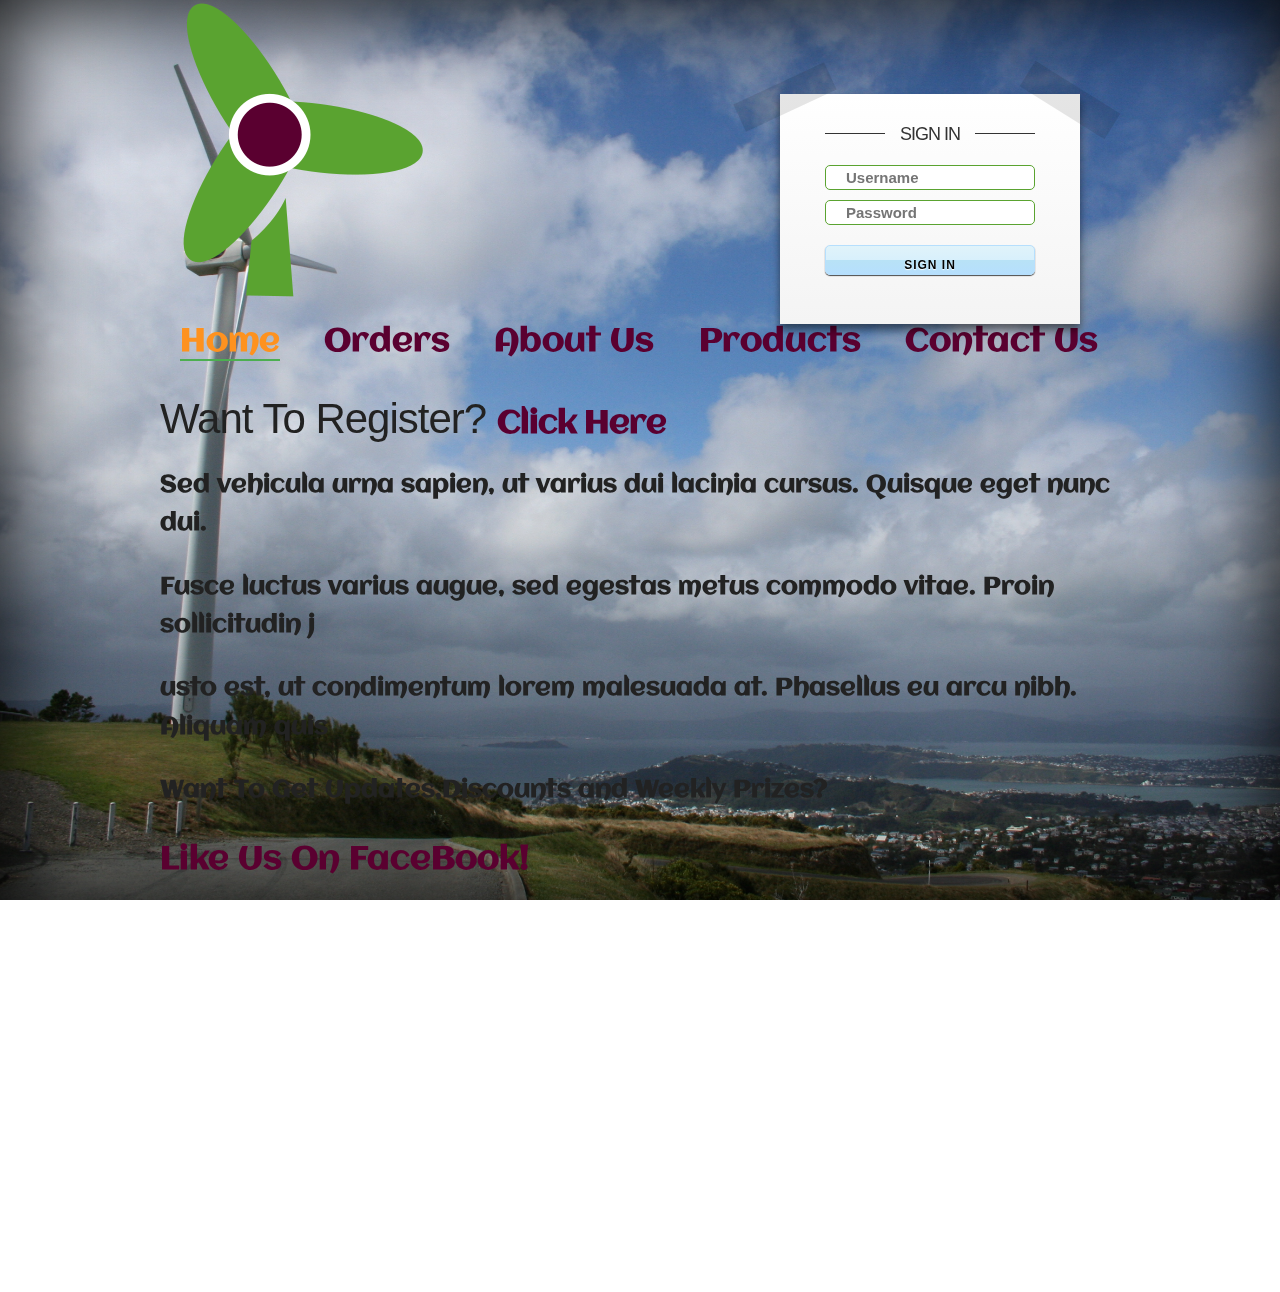
<file: lidiflu-master/index.html>
<!DOCTYPE html>
<html id="html">
<head>
    <title>Home</title>
    <meta name="viewport" content="width=device-width, initial-scale=1.0">
    <meta name="description" content="Want to buy green energy? Come visit our site to find out more!">
    <meta name="keywords" content="Green, Energy, Wind, Clean, Buy, Renewable, Turbine, Windmill, Solar, Earth, Caring, Planet">
    <link href="https://fonts.googleapis.com/css?family=Aclonica" rel="stylesheet" type="text/css">
    <link href="https://fonts.googleapis.com/css?family=Roboto" rel="stylesheet" type="text/css">
    <link href="normalize.css" type="text/css" rel="stylesheet">
    <link href="skeleton.css" type="text/css" rel="stylesheet">
    <link href="lidiflu.css" type="text/css" rel="stylesheet">
    <link href="https://fonts.googleapis.com/css?family=Aclonica" rel="stylesheet">
    <link href="https://fonts.googleapis.com/css?family=Roboto" rel="stylesheet">
    <link rel="shortcut icon" type="image/png" href="Images/logo.png">
</head>
<body>
<!-- .container is main centered wrapper -->
<div class="container">

    <a href="index.html"> <img src="Images/logo.png" alt ="logo"></a>


    <div id="login">
        <form>
            <h1>Sign In</h1>
            <input type="text" placeholder="Username">
            <input type="password" placeholder="Password">
            <button>Sign in</button>

        </form>
    </div>




    <nav>
        <div class="row"> <!-- Headers -->
            <ul style="list-style-type:none">
                <li><a href="index.html" class="active">Home</a></li>
                <li><a href="orders.html">Orders</a></li>
                <li><a href="about.html">About Us</a></li>
                <li><a href="products.html">Products</a></li>
                <li><a href="contact.html">Contact Us</a></li>
            </ul>
        </div> <!-- End of row div -->
    </nav>
    <div class ="body text"> <!-- Main body text-->
        <h2>Want To Register? <a href="register.html">Click Here</a></h2>
        <p>Sed vehicula urna sapien, ut varius dui lacinia cursus. Quisque eget nunc dui. </p>
        <p>Fusce luctus varius augue, sed egestas metus commodo vitae. Proin sollicitudin j </p>
        <p>usto est, ut condimentum lorem malesuada at. Phasellus eu arcu nibh. Aliquam quis</p>

        <p>Want To Get Updates,Discounts and Weekly Prizes?</p>
        <a href="https://www.facebook.com/LidiFlu-368779503486368/">Like Us On FaceBook!</a>
    </div> <!-- End of body text div -->



        <footer> <!-- Sign in Section -->
            <ul style="list-style-type:none">
            <li><div class="col-md-3 col-sm-3 col-xs-6"> <a href="login.html" class="btn btn-sm animated-button thar-one">Sign up</a> </div></li>
<li><div class="col-md-3 col-sm-3 col-xs-6"> <a href="login.html" class="btn btn-sm animated-button thar-two">Login</a> </div></li>
<li><div class="col-md-3 col-sm-3 col-xs-6"> <a href="register.html" class="btn btn-sm animated-button thar-three">Register</a> </div></li>
<li><div class="col-md-3 col-sm-3 col-xs-6"> <a href="about.html" class="btn btn-sm animated-button thar-four">Learn more</a> </div></li>
            </ul>
    </footer> <!-- End of Footer div -->
</div> <!-- End of container div -->
</body>
</html>
</file>
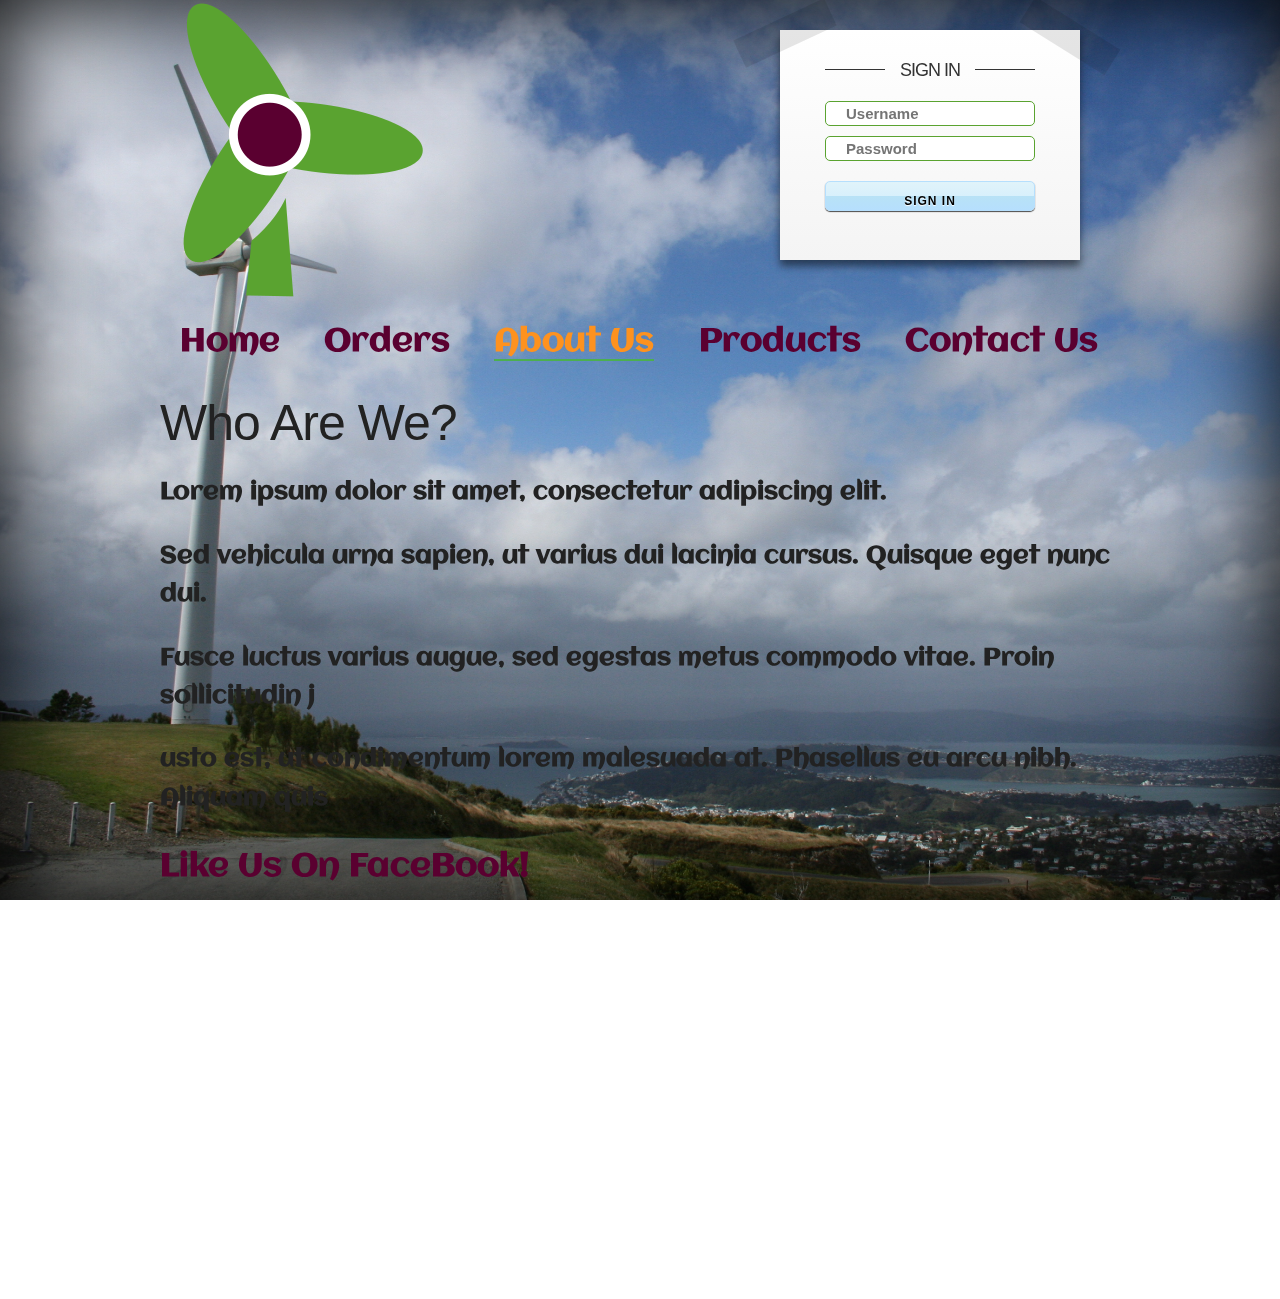
<file: lidiflu-master/about.html>
<!DOCTYPE html>
<html id="html">
<head>
    <title>About</title>
    <meta name="viewport" content="width=device-width, initial-scale=1.0">
    <meta name="description" content="Want to buy green energy? Come visit our site to find out more!">
    <meta name="keywords" content="Green, Energy, Wind, Clean, Buy, Renewable, Turbine, Windmill, Solar, Earth, Caring, Planet">
    <link href="https://fonts.googleapis.com/css?family=Aclonica" rel="stylesheet" type="text/css">
    <link href="https://fonts.googleapis.com/css?family=Roboto" rel="stylesheet" type="text/css">
    <link href="normalize.css" type="text/css" rel="stylesheet">
    <link href="skeleton.css" type="text/css" rel="stylesheet">
    <link href="lidiflu.css" type="text/css" rel="stylesheet">
    <link href="https://fonts.googleapis.com/css?family=Aclonica" rel="stylesheet">
    <link href="https://fonts.googleapis.com/css?family=Roboto" rel="stylesheet">
    <link rel="shortcut icon" type="image/png" href="Images/logo.png">
</head>
<body>
<!-- .container is main centered wrapper -->
<div class="container">

    <a href="index.html"> <img src="Images/logo.png" alt ="logo"></a>


    <div id="login_p">
        <form>
            <h1>Sign In</h1>
            <input type="text" placeholder="Username">
            <input type="password" placeholder="Password">
            <button>Sign in</button>

        </form>
    </div>




    <nav>
        <div class="row"> <!-- Headers -->
            <ul style="list-style-type:none">
                <li><a href="index.html"> Home</a></li>
                <li><a href="orders.html">Orders</a></li>
                <li><a href="about.html"class="active">About Us</a></li>
                <li><a href="products.html">Products</a></li>
                <li><a href="contact.html">Contact Us</a></li>
            </ul>
        </div> <!-- End of row div -->
    </nav>
    <h1>Who Are We?</h1>
    <div class ="body text"> <!-- Main body text-->







        <p>Lorem ipsum dolor sit amet, consectetur adipiscing elit. </p>
        <p>Sed vehicula urna sapien, ut varius dui lacinia cursus. Quisque eget nunc dui. </p>
        <p>Fusce luctus varius augue, sed egestas metus commodo vitae. Proin sollicitudin j </p>
        <p>usto est, ut condimentum lorem malesuada at. Phasellus eu arcu nibh. Aliquam quis</p>
        <a href="https://www.facebook.com/LidiFlu-368779503486368/">Like Us On FaceBook!</a>
    </div> <!-- End of body text div -->



    <footer> <!-- Sign in Section -->
        <ul style="list-style-type:none">
            <li><div class="col-md-3 col-sm-3 col-xs-6"> <a href="login.html" class="btn btn-sm animated-button thar-one">Sign up</a> </div></li>
            <li><div class="col-md-3 col-sm-3 col-xs-6"> <a href="login.html" class="btn btn-sm animated-button thar-two">Login</a> </div></li>
            <li><div class="col-md-3 col-sm-3 col-xs-6"> <a href="register.html" class="btn btn-sm animated-button thar-three">Register</a> </div></li>
            <li><div class="col-md-3 col-sm-3 col-xs-6"> <a href="about.html" class="btn btn-sm animated-button thar-four">Learn more</a> </div></li>
        </ul>
    </footer> <!-- End of Footer div -->
</div> <!-- End of container div -->
</body>
</html>
</file>
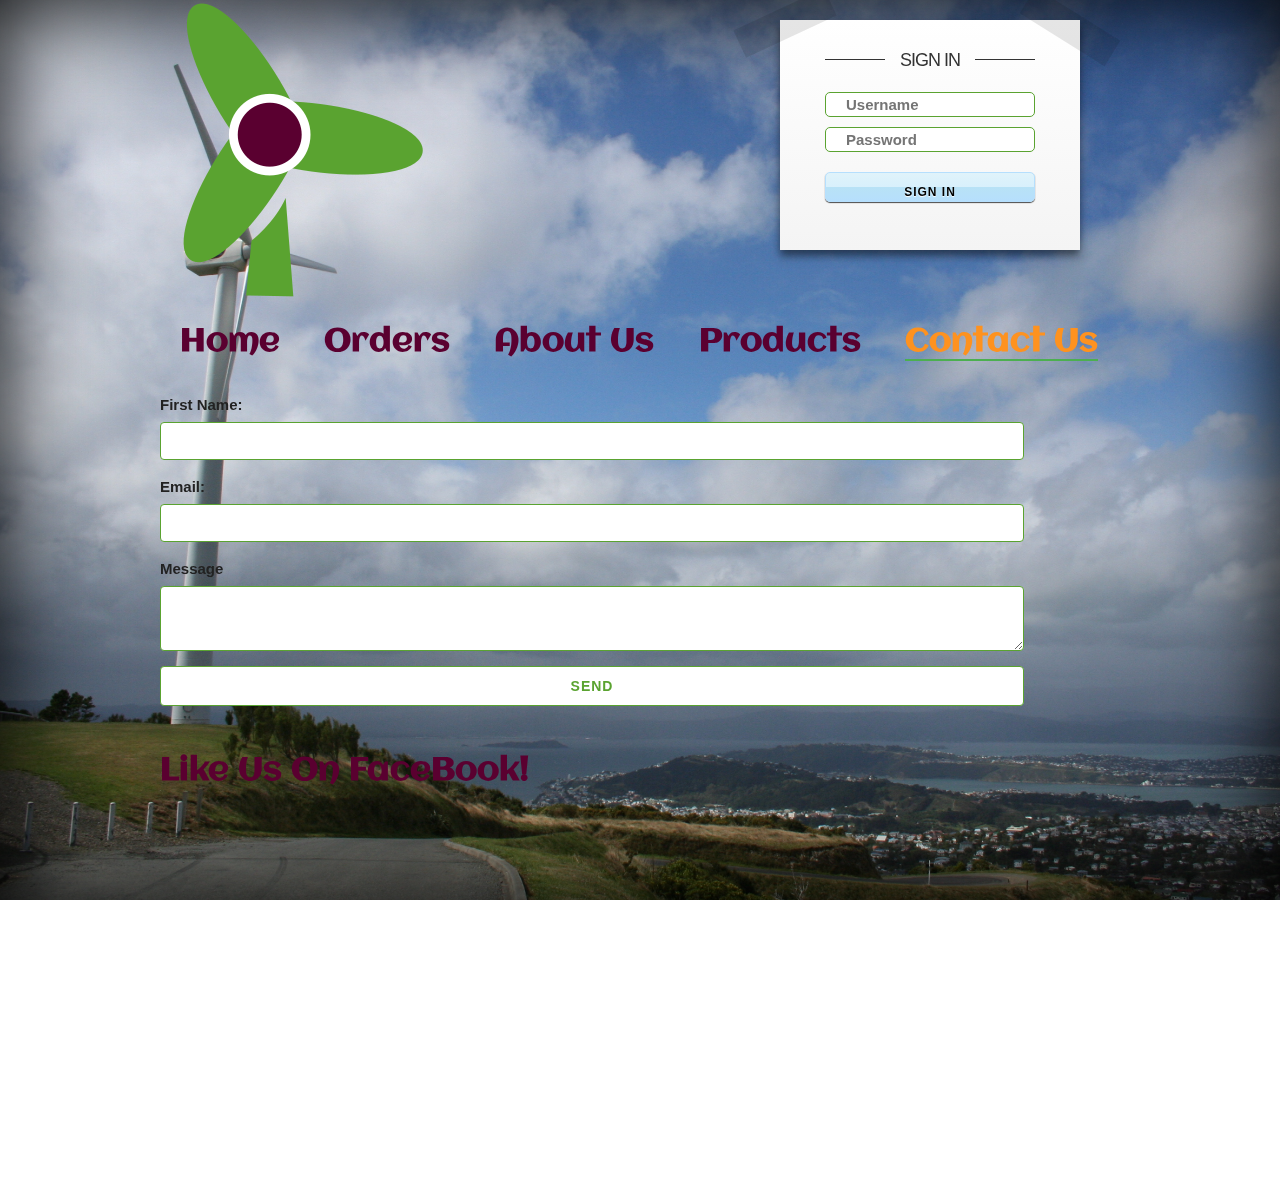
<file: lidiflu-master/contact.html>
<!DOCTYPE html>
<html id="html">
<head>
    <title>Contact</title>
    <meta name="viewport" content="width=device-width, initial-scale=1.0">
    <meta name="description" content="Want to buy green energy? Come visit our site to find out more!">
    <meta name="keywords" content="Green, Energy, Wind, Clean, Buy, Renewable, Turbine, Windmill, Solar, Earth, Caring, Planet">
    <link href="https://fonts.googleapis.com/css?family=Aclonica" rel="stylesheet" type="text/css">
    <link href="https://fonts.googleapis.com/css?family=Roboto" rel="stylesheet" type="text/css">
    <link href="normalize.css" type="text/css" rel="stylesheet">
    <link href="skeleton.css" type="text/css" rel="stylesheet">
    <link href="lidiflu.css" type="text/css" rel="stylesheet">
    <link href="https://fonts.googleapis.com/css?family=Aclonica" rel="stylesheet">
    <link href="https://fonts.googleapis.com/css?family=Roboto" rel="stylesheet">
    <link rel="shortcut icon" type="image/png" href="Images/logo.png">
</head>
<body>
<!-- .container is main centered wrapper -->
<div class="container">

    <a href="index.html"> <img src="Images/logo.png" alt ="logo"></a>


    <div id="login_p">
        <form>
            <h1>Sign In</h1>
            <input type="text" placeholder="Username">
            <input type="password" placeholder="Password">
            <button>Sign in</button>

        </form>
    </div>



<div>
    <nav>
        <div class="row"> <!-- Headers -->
            <ul style="list-style-type:none">
                <li><a href="index.html"> Home</a></li>
                <li><a href="orders.html">Orders</a></li>
                <li><a href="about.html">About Us</a></li>
                <li><a href="products.html">Products</a></li>
                <li><a href="contact.html"class="active">Contact Us</a></li>
            </ul>
        </div> <!-- End of row div -->
    </nav>
    <form id="register" action="contact.php" method ="post"> <!-- This is the form     -->
        <label>First Name:</label>
        <input type="text" size="40" id="firstname" name="c-firstname">
        <label> Email: </label>
        <input type="email" id="email" name="c-email">

        <label>Message</label>
        <textarea rows="5" cols="40">    </textarea id="message" name="c-message">

        <input type="submit" value="Send" id="send">


    </form>
    <a href="https://www.facebook.com/LidiFlu-368779503486368/">Like Us On FaceBook!</a>

</div>
    <footer> <!-- Sign in Section -->
        <ul style="list-style-type:none">
            <li><div class="col-md-3 col-sm-3 col-xs-6"> <a href="login.html" class="btn btn-sm animated-button thar-one">Sign up</a> </div></li>
            <li><div class="col-md-3 col-sm-3 col-xs-6"> <a href="login.html" class="btn btn-sm animated-button thar-two">Login</a> </div></li>
            <li><div class="col-md-3 col-sm-3 col-xs-6"> <a href="register.html" class="btn btn-sm animated-button thar-three">Register</a> </div></li>
            <li><div class="col-md-3 col-sm-3 col-xs-6"> <a href="about.html" class="btn btn-sm animated-button thar-four">Learn more</a> </div></li>
        </ul>
    </footer> <!-- End of Footer div -->
</div> <!-- End of container div -->
</body>
</html>
</file>
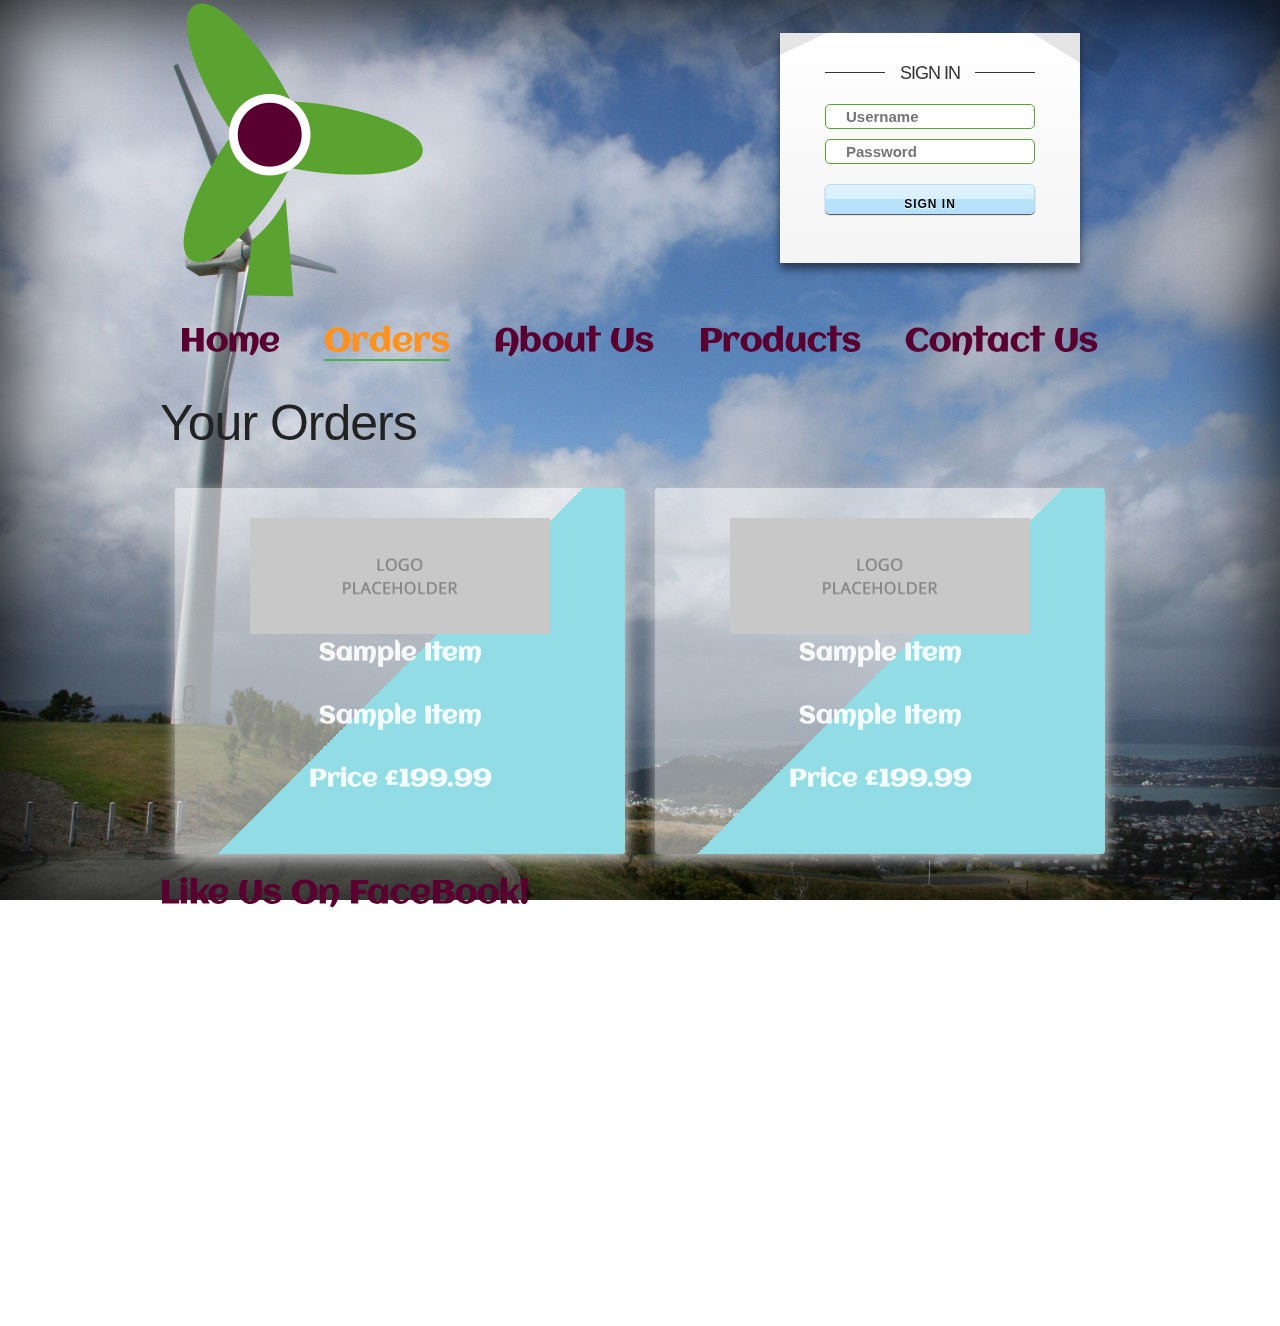
<file: lidiflu-master/orders.html>
<!DOCTYPE html>
<html id="html">
<head>
    <title>Orders</title>
    <meta name="viewport" content="width=device-width, initial-scale=1.0">
    <meta name="description" content="Want to buy green energy? Come visit our site to find out more!">
    <meta name="keywords" content="Green, Energy, Wind, Clean, Buy, Renewable, Turbine, Windmill, Solar, Earth, Caring, Planet">
    <link href="https://fonts.googleapis.com/css?family=Aclonica" rel="stylesheet" type="text/css">
    <link href="https://fonts.googleapis.com/css?family=Roboto" rel="stylesheet" type="text/css">
    <link href="normalize.css" type="text/css" rel="stylesheet">
    <link href="skeleton.css" type="text/css" rel="stylesheet">
    <link href="lidiflu.css" type="text/css" rel="stylesheet">
    <link href="https://fonts.googleapis.com/css?family=Aclonica" rel="stylesheet">
    <link href="https://fonts.googleapis.com/css?family=Roboto" rel="stylesheet">
    <link rel="shortcut icon" type="image/png" href="Images/logo.png">
</head>
<body>
<!-- .container is main centered wrapper -->
<div class="container">

    <a href="index.html"> <img src="Images/logo.png" alt ="logo"></a>


    <div id="login_p">
        <form>
            <h1>Sign In</h1>
            <input type="text" placeholder="Username">
            <input type="password" placeholder="Password">
            <button>Sign in</button>

        </form>
    </div>




    <nav>
        <div class="row"> <!-- Headers -->
            <ul style="list-style-type:none">
                <li><a href="index.html"> Home</a></li>
                <li><a href="orders.html"class="active">Orders</a></li>
                <li><a href="about.html">About Us</a></li>
                <li><a href="products.html">Products</a></li>
                <li><a href="contact.html">Contact Us</a></li>
            </ul>
        </div> <!-- End of row div -->
    </nav>
    <h1>Your Orders</h1>

    <div class ="body text"> <!-- Main body text-->
        <div class='rows'>
            <div class='product--blue'>
                <div class='product_inner'>
                    <img src='Images/placeholder.png' width='300'>
                    <p>Sample Item</p>
                    <p>Sample Item</p>
                    <p>Price £199.99</p>

                </div>
                <div class='product_overlay'>
                    <h2>Added to basket</h2>
                    <i class='fa fa-check'></i>
                </div>
            </div>


            <div class='product--blue'>
                <div class='product_inner'>
                    <img src='Images/placeholder.png' width='300'>
                    <p>Sample Item</p>
                    <p>Sample Item</p>
                    <p>Price £199.99</p>

                </div>
                <div class='product_overlay'>
                    <h2>Added to basket</h2>
                    <i class='fa fa-check'></i>
                </div>
            </div>
        </div> <!-- End of row tag -->
        <a href="https://www.facebook.com/LidiFlu-368779503486368/">Like Us On FaceBook!</a>



    <footer> <!-- Sign in Section -->
        <ul style="list-style-type:none">
            <li><div class="col-md-3 col-sm-3 col-xs-6"> <a href="login.html" class="btn btn-sm animated-button thar-one">Sign up</a> </div></li>
            <li><div class="col-md-3 col-sm-3 col-xs-6"> <a href="login.html" class="btn btn-sm animated-button thar-two">Login</a> </div></li>
            <li><div class="col-md-3 col-sm-3 col-xs-6"> <a href="register.html" class="btn btn-sm animated-button thar-three">Register</a> </div></li>
            <li><div class="col-md-3 col-sm-3 col-xs-6"> <a href="about.html" class="btn btn-sm animated-button thar-four">Learn more</a> </div></li>
        </ul>
    </footer> <!-- End of Footer div -->
</div> <!-- End of container div -->
</body>
</html>
</file>
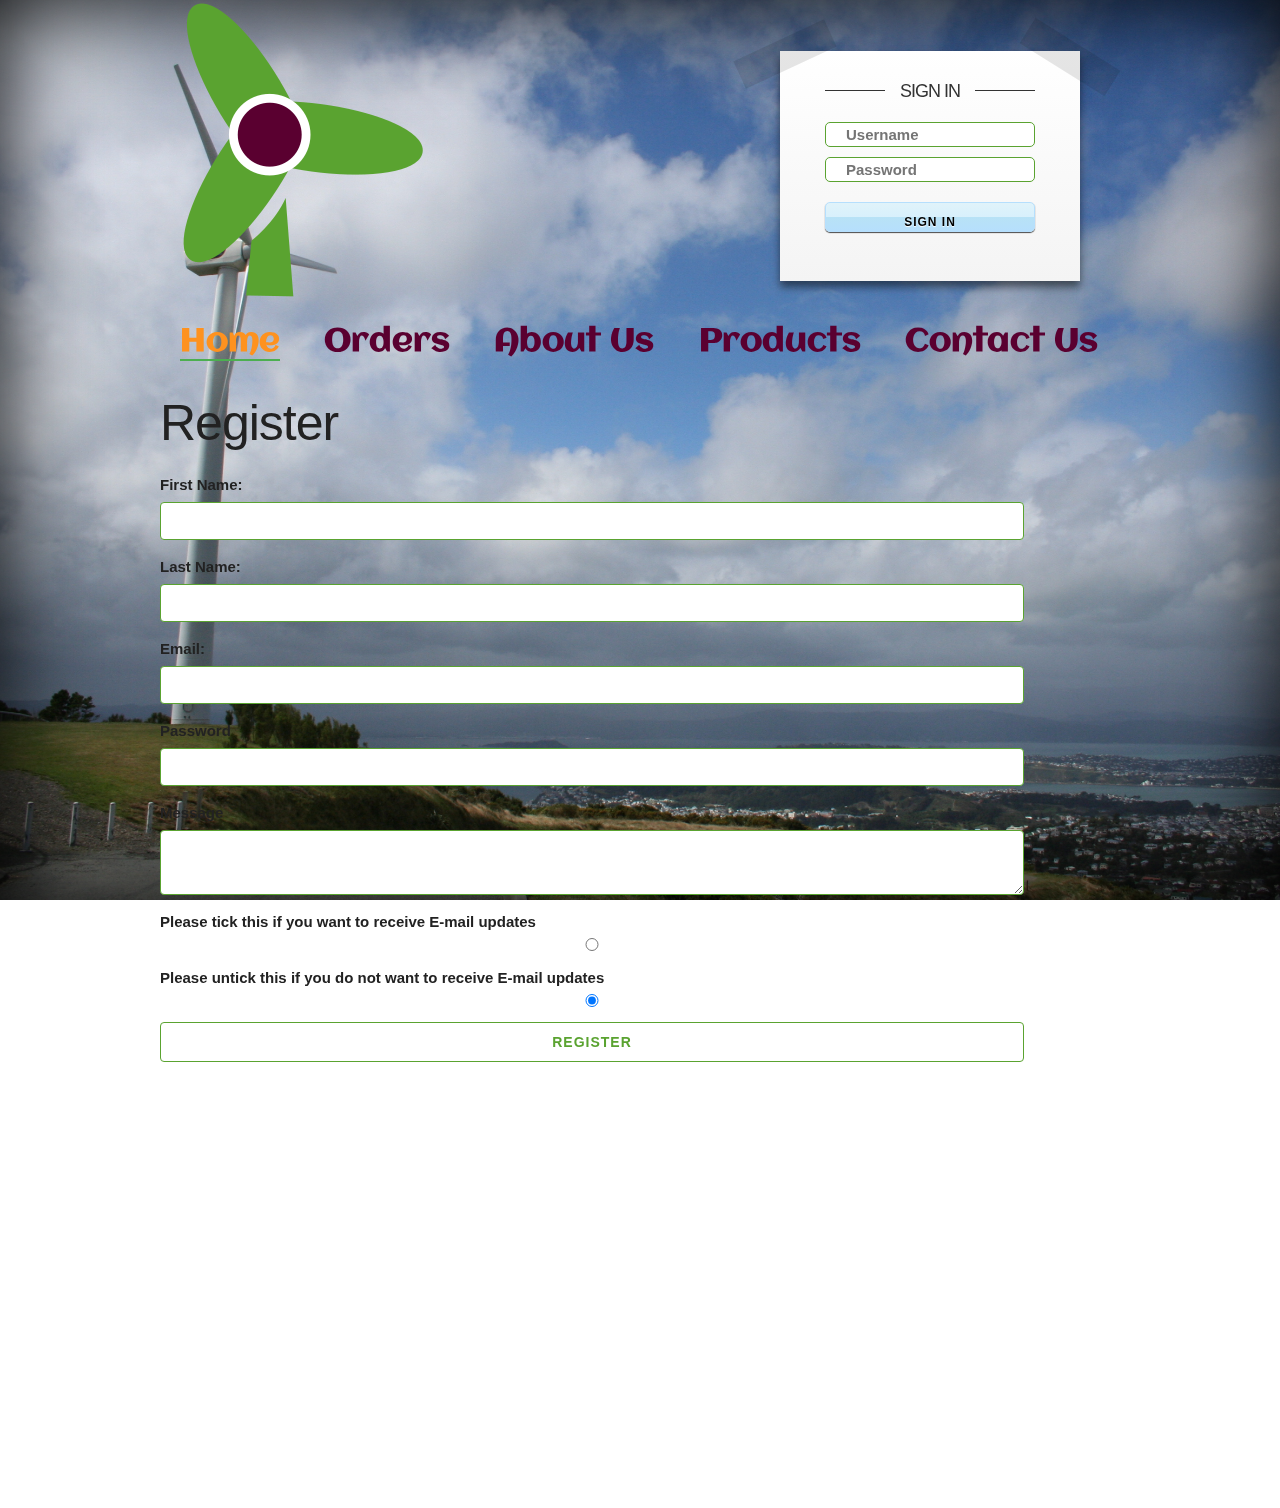
<file: lidiflu-master/register.html>
<!DOCTYPE html>
<html id="html">
<head>
    <title>Home</title>
    <meta name="viewport" content="width=device-width, initial-scale=1.0">
    <meta name="description" content="Want to buy green energy? Come visit our site to find out more!">
    <meta name="keywords" content="Green, Energy, Wind, Clean, Buy, Renewable, Turbine, Windmill, Solar, Earth, Caring, Planet">
    <link href="https://fonts.googleapis.com/css?family=Aclonica" rel="stylesheet" type="text/css">
    <link href="https://fonts.googleapis.com/css?family=Roboto" rel="stylesheet" type="text/css">
    <link href="normalize.css" type="text/css" rel="stylesheet">
    <link href="skeleton.css" type="text/css" rel="stylesheet">
    <link href="lidiflu.css" type="text/css" rel="stylesheet">
    <link href="https://fonts.googleapis.com/css?family=Aclonica" rel="stylesheet">
    <link href="https://fonts.googleapis.com/css?family=Roboto" rel="stylesheet">
    <link rel="shortcut icon" type="image/png" href="Images/logo.png">
</head>
<body>
<!-- .container is main centered wrapper -->
<div class="container">

    <a href="index.html"> <img src="Images/logo.png" alt ="logo"></a>


    <div id="login_p">
        <form>
            <h1>Sign In</h1>
            <input type="text" placeholder="Username">
            <input type="password" placeholder="Password">
            <button>Sign in</button>

        </form>
    </div>




    <nav>
        <div class="row"> <!-- Headers -->
            <ul style="list-style-type:none">
                <li><a href="index.html" class="active">Home</a></li>
                <li><a href="orders.html">Orders</a></li>
                <li><a href="about.html">About Us</a></li>
                <li><a href="products.html">Products</a></li>
                <li><a href="contact.html">Contact Us</a></li>
            </ul>
        </div> <!-- End of row div -->
    </nav>
    <div class ="body text"> <!-- Main body text-->
        <h1>Register</h1>
        <form id="register">
            <label>First Name:</label>
            <input type="text" size="40">
            <label>Last Name:</label>
            <input type="text" size="40">
            <label> Email: </label>
            <input type="email">
            <label> Password </label>
            <input type="password">
            <label>Message</label>
            <textarea rows="5" cols="40">    </textarea>

            Please tick this if you want to receive E-mail updates <input type="radio" name="updates" value="update"> <br>
            Please untick this if you do not want to receive E-mail updates <input type="radio" name="updates" value="update" checked> <br>

            <input type="submit" value="Register" id="send">


        </form>

    </div> <!-- End of body text div -->



    <footer> <!-- Sign in Section -->
        <ul style="list-style-type:none">
            <li><div class="col-md-3 col-sm-3 col-xs-6"> <a href="login.html" class="btn btn-sm animated-button thar-one">Sign up</a> </div></li>
            <li><div class="col-md-3 col-sm-3 col-xs-6"> <a href="login.html" class="btn btn-sm animated-button thar-two">Login</a> </div></li>
            <li><div class="col-md-3 col-sm-3 col-xs-6"> <a href="register.html" class="btn btn-sm animated-button thar-three">Register</a> </div></li>
            <li><div class="col-md-3 col-sm-3 col-xs-6"> <a href="about.html" class="btn btn-sm animated-button thar-four">Learn more</a> </div></li>
        </ul>
    </footer> <!-- End of Footer div -->
</div> <!-- End of container div -->
</body>
</html>
</file>
<file: lidiflu-master/skeleton.css>
/*
* Skeleton V2.0.4
* Copyright 2014, Dave Gamache
* www.getskeleton.com
* Free to use under the MIT license.
* http://www.opensource.org/licenses/mit-license.php
* 12/29/2014
*/




/* Grid
–––––––––––––––––––––––––––––––––––––––––––––––––– */
.container {
  position: relative;
  width: 100%;
  max-width: 960px;
  margin: 0 auto;
  padding: 0 20px;
  box-sizing: border-box; }
.column,
.columns {
  width: 100%;
  float: left;
  box-sizing: border-box; }

/* For devices larger than 400px */
@media (min-width: 400px) {
  .container {
    width: 85%;
    padding: 0; }
}

/* For devices larger than 550px */
@media (min-width: 550px) {
  .container {
    width: 80%; }
  .column,
  .columns {
    margin-left: 4%; }
  .column:first-child,
  .columns:first-child {
    margin-left: 0; }

  .one.column,
  .one.columns                    { width: 4.66666666667%; }
  .two.columns                    { width: 13.3333333333%; }
  .three.columns                  { width: 22%;            }
  .four.columns                   { width: 30.6666666667%; }
  .five.columns                   { width: 39.3333333333%; }
  .six.columns                    { width: 48%;            }
  .seven.columns                  { width: 56.6666666667%; }
  .eight.columns                  { width: 65.3333333333%; }
  .nine.columns                   { width: 74.0%;          }
  .ten.columns                    { width: 82.6666666667%; }
  .eleven.columns                 { width: 91.3333333333%; }
  .twelve.columns                 { width: 100%; margin-left: 0; }

  .one-third.column               { width: 30.6666666667%; }
  .two-thirds.column              { width: 65.3333333333%; }

  .one-half.column                { width: 48%; }

  /* Offsets */
  .offset-by-one.column,
  .offset-by-one.columns          { margin-left: 8.66666666667%; }
  .offset-by-two.column,
  .offset-by-two.columns          { margin-left: 17.3333333333%; }
  .offset-by-three.column,
  .offset-by-three.columns        { margin-left: 26%;            }
  .offset-by-four.column,
  .offset-by-four.columns         { margin-left: 34.6666666667%; }
  .offset-by-five.column,
  .offset-by-five.columns         { margin-left: 43.3333333333%; }
  .offset-by-six.column,
  .offset-by-six.columns          { margin-left: 52%;            }
  .offset-by-seven.column,
  .offset-by-seven.columns        { margin-left: 60.6666666667%; }
  .offset-by-eight.column,
  .offset-by-eight.columns        { margin-left: 69.3333333333%; }
  .offset-by-nine.column,
  .offset-by-nine.columns         { margin-left: 78.0%;          }
  .offset-by-ten.column,
  .offset-by-ten.columns          { margin-left: 86.6666666667%; }
  .offset-by-eleven.column,
  .offset-by-eleven.columns       { margin-left: 95.3333333333%; }

  .offset-by-one-third.column,
  .offset-by-one-third.columns    { margin-left: 34.6666666667%; }
  .offset-by-two-thirds.column,
  .offset-by-two-thirds.columns   { margin-left: 69.3333333333%; }

  .offset-by-one-half.column,
  .offset-by-one-half.columns     { margin-left: 52%; }

}


/* Base Styles
–––––––––––––––––––––––––––––––––––––––––––––––––– */
/* NOTE
html is set to 62.5% so that all the REM measurements throughout Skeleton
are based on 10px sizing. So basically 1.5rem = 15px :) */
html {
  font-size: 62.5%; }
body {
  font-size: 1.5em; /* currently ems cause chrome bug misinterpreting rems on body element */
  line-height: 1.6;
  font-weight: 400;
  font-family: "Raleway", "HelveticaNeue", "Helvetica Neue", Helvetica, Arial, sans-serif;
  color: #222; }


/* Typography
–––––––––––––––––––––––––––––––––––––––––––––––––– */
h1, h2, h3, h4, h5, h6 {
  margin-top: 0;
  margin-bottom: 2rem;
  font-weight: 300; }
h1 { font-size: 4.0rem; line-height: 1.2;  letter-spacing: -.1rem;}
h2 { font-size: 3.6rem; line-height: 1.25; letter-spacing: -.1rem; }
h3 { font-size: 3.0rem; line-height: 1.3;  letter-spacing: -.1rem; }
h4 { font-size: 2.4rem; line-height: 1.35; letter-spacing: -.08rem; }
h5 { font-size: 1.8rem; line-height: 1.5;  letter-spacing: -.05rem; }
h6 { font-size: 1.5rem; line-height: 1.6;  letter-spacing: 0; }

/* Larger than phablet */
@media (min-width: 550px) {
  h1 { font-size: 5.0rem; }
  h2 { font-size: 4.2rem; }
  h3 { font-size: 3.6rem; }
  h4 { font-size: 3.0rem; }
  h5 { font-size: 2.4rem; }
  h6 { font-size: 1.5rem; }
}

p {
  margin-top: 0; }


/* Links
–––––––––––––––––––––––––––––––––––––––––––––––––– */
a {
  color: #1EAEDB; }
a:hover {
  color: #0FA0CE; }


/* Buttons
–––––––––––––––––––––––––––––––––––––––––––––––––– */
.button,
button,
input[type="submit"],
input[type="reset"],
input[type="button"] {
  display: inline-block;
  height: 38px;
  padding: 0 30px;
  color: #555;
  text-align: center;
  font-size: 11px;
  font-weight: 600;
  line-height: 38px;
  letter-spacing: .1rem;
  text-transform: uppercase;
  text-decoration: none;
  white-space: nowrap;
  background-color: transparent;
  border-radius: 4px;
  border: 1px solid #bbb;
  cursor: pointer;
  box-sizing: border-box; }
.button:hover,
button:hover,
input[type="submit"]:hover,
input[type="reset"]:hover,
input[type="button"]:hover,
.button:focus,
button:focus,
input[type="submit"]:focus,
input[type="reset"]:focus,
input[type="button"]:focus {
  color: #333;
  border-color: #888;
  outline: 0; }
.button.button-primary,
button.button-primary,
input[type="submit"].button-primary,
input[type="reset"].button-primary,
input[type="button"].button-primary {
  color: #FFF;
  background-color: #33C3F0;
  border-color: #33C3F0; }
.button.button-primary:hover,
button.button-primary:hover,
input[type="submit"].button-primary:hover,
input[type="reset"].button-primary:hover,
input[type="button"].button-primary:hover,
.button.button-primary:focus,
button.button-primary:focus,
input[type="submit"].button-primary:focus,
input[type="reset"].button-primary:focus,
input[type="button"].button-primary:focus {
  color: #FFF;
  background-color: #1EAEDB;
  border-color: #1EAEDB; }


/* Forms
–––––––––––––––––––––––––––––––––––––––––––––––––– */
input[type="email"],
input[type="number"],
input[type="search"],
input[type="text"],
input[type="tel"],
input[type="url"],
input[type="password"],
textarea,
select {
  height: 38px;
  padding: 6px 10px; /* The 6px vertically centers text on FF, ignored by Webkit */
  background-color: #fff;
  border: 1px solid #D1D1D1;
  border-radius: 4px;
  box-shadow: none;
  box-sizing: border-box; }
/* Removes awkward default styles on some inputs for iOS */
input[type="email"],
input[type="number"],
input[type="search"],
input[type="text"],
input[type="tel"],
input[type="url"],
input[type="password"],
textarea {
  -webkit-appearance: none;
     -moz-appearance: none;
          appearance: none; }
textarea {
  min-height: 65px;
  padding-top: 6px;
  padding-bottom: 6px; }
input[type="email"]:focus,
input[type="number"]:focus,
input[type="search"]:focus,
input[type="text"]:focus,
input[type="tel"]:focus,
input[type="url"]:focus,
input[type="password"]:focus,
textarea:focus,
select:focus {
  border: 1px solid #33C3F0;
  outline: 0; }
label,
legend {
  display: block;
  margin-bottom: .5rem;
  font-weight: 600; }
fieldset {
  padding: 0;
  border-width: 0; }
input[type="checkbox"],
input[type="radio"] {
  display: inline; }
label > .label-body {
  display: inline-block;
  margin-left: .5rem;
  font-weight: normal; }


/* Lists
–––––––––––––––––––––––––––––––––––––––––––––––––– */
ul {
  list-style: circle inside; }
ol {
  list-style: decimal inside; }
ol, ul {
  padding-left: 0;
  margin-top: 0; }
ul ul,
ul ol,
ol ol,
ol ul {
  margin: 1.5rem 0 1.5rem 3rem;
  font-size: 90%; }
li {
  margin-bottom: 1rem; }


/* Code
–––––––––––––––––––––––––––––––––––––––––––––––––– */
code {
  padding: .2rem .5rem;
  margin: 0 .2rem;
  font-size: 90%;
  white-space: nowrap;
  background: #F1F1F1;
  border: 1px solid #E1E1E1;
  border-radius: 4px; }
pre > code {
  display: block;
  padding: 1rem 1.5rem;
  white-space: pre; }


/* Tables
–––––––––––––––––––––––––––––––––––––––––––––––––– */
th,
td {
  padding: 12px 15px;
  text-align: left;
  border-bottom: 1px solid #E1E1E1; }
th:first-child,
td:first-child {
  padding-left: 0; }
th:last-child,
td:last-child {
  padding-right: 0; }


/* Spacing
–––––––––––––––––––––––––––––––––––––––––––––––––– */
button,
.button {
  margin-bottom: 1rem; }
input,
textarea,
select,
fieldset {
  margin-bottom: 1.5rem; }
pre,
blockquote,
dl,
figure,
table,
p,
ul,
ol,
form {
  margin-bottom: 2.5rem; }


/* Utilities
–––––––––––––––––––––––––––––––––––––––––––––––––– */
.u-full-width {
  width: 100%;
  box-sizing: border-box; }
.u-max-full-width {
  max-width: 100%;
  box-sizing: border-box; }
.u-pull-right {
  float: right; }
.u-pull-left {
  float: left; }


/* Misc
–––––––––––––––––––––––––––––––––––––––––––––––––– */
hr {
  margin-top: 3rem;
  margin-bottom: 3.5rem;
  border-width: 0;
  border-top: 1px solid #E1E1E1; }


/* Clearing
–––––––––––––––––––––––––––––––––––––––––––––––––– */

/* Self Clearing Goodness */
.container:after,
.row:after,
.u-cf {
  content: "";
  display: table;
  clear: both; }


/* Media Queries
–––––––––––––––––––––––––––––––––––––––––––––––––– */
/*
Note: The best way to structure the use of media queries is to create the queries
near the relevant code. For example, if you wanted to change the styles for buttons
on small devices, paste the mobile query code up in the buttons section and style it
there.
*/


/* Larger than mobile */
@media (min-width: 400px) {}

/* Larger than phablet (also point when grid becomes active) */
@media (min-width: 550px) {}

/* Larger than tablet */
@media (min-width: 750px) {}

/* Larger than desktop */
@media (min-width: 1000px) {}

/* Larger than Desktop HD */
@media (min-width: 1200px) {}
</file>
<file: lidiflu-master/lidiflu.css>
#html {
    background: url("Images/wind.jpg");
}
label, input, textarea{
    display:block;
    width:90%;

}
input{
    background-color:white !important;
    color:#5AA330 !important;
    border: 1px solid #5AA330 !important;
    display:flex;

}

textarea{
    background-color:white !important;
    color:#5AA330 !important;
    border: 1px solid #5AA330 !important;
}

#row {
    display:flex;
    justify-content:space-around;

}
#send{
    height:40px;
    font-size: 14px;
    color:#5AA330 !important;
    border: 1px solid #5AA330 !important;

}
#send:hover{
    background-color: #5AA330 !important;
    color: white !important;

}

/* This is for mobile view */
@media screen and (max-width: 750px) {
    #login {
        visibility: hidden;
    }
    #login_p{
        visibility: hidden;
    }


    #html {

        background-repeat: no-repeat;
        -webkit-background-size: cover;
        -moz-background-size: cover;
        -o-background-size: cover;
        background-size: cover;

    }

}

/* End of mobile view CSS */

/* This is for tablet view */
@media screen and (max-width: 1366px) {
    #footer{
        visibility: hidden;
    }

    #html {

        background-repeat: no-repeat;
        -webkit-background-size: cover;
        -moz-background-size: cover;
        -o-background-size: cover;
        background-size: cover;

    }
    p{
        font-size: x-large;
    }

}

/* End of tablet view CSS */

/* Desktop view CSS */

@media screen and (min-width: 500px){
    footer{
        visibility: hidden;
    }
    html{
        height: 100%;
        width: 100%;
    }
}

/* End of desktop view CSS */

/* Product CSS */

* {
    margin: 0;
    padding: 0;
    box-sizing: border-box;
    font-family: 'Open Sans Condensed', sans-serif;
    font-weight: 700;
}


.rows {
    width: 100%;
    -webkit-box-pack: start;
    -ms-flex-pack: start;
    justify-content: flex-start;
    display: -webkit-box;
    display: -ms-flexbox;
    display: flex;
    -ms-flex-flow: row wrap;
    flex-flow: row wrap;
}

.product, .product--blue, .product--orange, .product--red, .product--green, .product--yellow, .product--pink {
    box-shadow: 1px 5px 15px #CCC;
    width: auto;
    height: auto;
    border-radius: 3px;
    padding: 2em;
    margin: 1em;
    overflow: hidden;
    position: relative;
    -webkit-box-flex: 1;
    -ms-flex: auto;
    flex: auto;
}
.product--blue {
    background: -webkit-linear-gradient(135deg, #92DCE5 50%, rgba(255, 255, 255, 0.5) 50%);
    background: linear-gradient(-45deg, #92DCE5 50%, rgba(255, 255, 255, 0.5) 50%);
}
.product--orange {
    background: -webkit-linear-gradient(135deg, #EF6F6C 50%, rgba(255, 255, 255, 0.5) 50%);
    background: linear-gradient(-45deg, #EF6F6C 50%, rgba(255, 255, 255, 0.5) 50%);
}
.product--red {
    background: -webkit-linear-gradient(135deg, #E84855 50%, rgba(255, 255, 255, 0.5) 50%);
    background: linear-gradient(-45deg, #E84855 50%, rgba(255, 255, 255, 0.5) 50%);
}
.product--green {
    background: -webkit-linear-gradient(135deg, #70C1B3 50%, rgba(255, 255, 255, 0.5) 50%);
    background: linear-gradient(-45deg, #70C1B3 50%, rgba(255, 255, 255, 0.5) 50%);
}
.product--yellow {
    background: -webkit-linear-gradient(135deg, #E8DB7D 50%, rgba(255, 255, 255, 0.5) 50%);
    background: linear-gradient(-45deg, #E8DB7D 50%, rgba(255, 255, 255, 0.5) 50%);
}
.product--pink {
    background: -webkit-linear-gradient(135deg, #FF386D 50%, rgba(255, 255, 255, 0.5) 50%);
    background: linear-gradient(-45deg, #FF386D 50%, rgba(255, 255, 255, 0.5) 50%);
}
.product img, .product--blue img, .product--orange img, .product--red img, .product--green img, .product--yellow img, .product--pink img {
    max-width: 100%;
    height: auto !important;
    text-align: center;
}
.product_inner {
    display: -webkit-box;
    display: -ms-flexbox;
    display: flex;
    -webkit-box-align: center;
    -ms-flex-align: center;
    align-items: center;
    -ms-flex-flow: column wrap;
    flex-flow: column wrap;
}
.product_inner p {
    color: rgba(255, 255, 255, 0.9);
}
.product_inner button {
    border: 1px solid rgba(255, 255, 255, 0.5);
    color: #FFF;
    border-radius: 3px;
    padding: 1em 3em;
    margin: 1em 0 0 0;
    background: none;
    cursor: pointer;
    -webkit-transition: background ease-in .25s;
    transition: background ease-in .25s;
}
.product_inner button:hover {
    background: white;
    color: #2B2D42;
}
.product_inner button:before {
    font-family: FontAwesome;
    content: '\f07A';
    color: #FFF;
    position: absolute;
    font-size: 1.5em;
    margin: 0 -1.5em;
}
.product_inner button:hover:before {
    color: #2B2D42;
}
.product_overlay {
    background: rgba(255, 255, 255, 0.9);
    width: 100%;
    height: 100%;
    position: absolute;
    top: 0;
    left: 0;
    right: 0;
    -webkit-transform: translateY(-500px);
    transform: translateY(-500px);
    opacity: 0;
    display: -webkit-box;
    display: -ms-flexbox;
    display: flex;
    -ms-flex-flow: column wrap;
    flex-flow: column wrap;
    -webkit-box-pack: center;
    -ms-flex-pack: center;
    justify-content: center;
    -webkit-box-align: center;
    -ms-flex-align: center;
    align-items: center;
}
.product_overlay h2 {
    color: rgba(43, 45, 66, 0.7);
    font-size: 1.2em;
    margin: 1em 0;
}
.product_overlay i {
    color: rgba(43, 45, 66, 0.7);
    font-size: 1.5em;
}

/* End of product CSS */

#footer a {
    font-size: 12px;
}

li {
    padding: 20px;
    font-size: 20px;
    display: inline;
}

p {
    font-family: 'Aclonica', sans-serif;
}

a {
    font-family: 'Aclonica', sans-serif;
    text-decoration: none;
    color: #5A0030;
    font-size: 32px;

}

a:hover {
    color: #5AA330;
}

ul li {
    display: inline;
    margin: 0 auto;
}

li a.active {
    border-bottom: 2px solid #4caf50;
    color: #fe921f;
}

li a:visited {
    color: #000000;
}



/* ThiS is CSS for the sign in section mobile */
a.animated-button.thar-one {
    color: #fff;
    cursor: pointer;
    display: block;
    position: relative;
    border: 2px solid #5AA330;
    transition: all 0.4s cubic-bezier(0.215, 0.61, 0.355, 1) 0s;
}

a.animated-button.thar-one:hover {
    color: #000 !important;
    background-color: transparent;
    text-shadow: none;
}

a.animated-button.thar-one:hover:before {
    bottom: 0%;
    top: auto;
    height: 100%;
}

a.animated-button.thar-one:before {
    display: block;
    position: absolute;
    left: 0px;
    top: 0px;
    height: 0px;
    width: 100%;
    z-index: -1;
    content: '';
    color: #000 !important;
    background: #5AA330;
    transition: all 0.4s cubic-bezier(0.215, 0.61, 0.355, 1) 0s;
}

a.animated-button.thar-two {
    color: #fff;
    cursor: pointer;
    display: block;
    position: relative;
    border: 2px solid #5AA330;
    transition: all 0.4s cubic-bezier(0.215, 0.61, 0.355, 1) 0s;
}

a.animated-button.thar-two:hover {
    color: #000 !important;
    background-color: transparent;
    text-shadow: ntwo;
}

a.animated-button.thar-two:hover:before {
    top: 0%;
    bottom: auto;
    height: 100%;
}

a.animated-button.thar-two:before {
    display: block;
    position: absolute;
    left: 0px;
    bottom: 0px;
    height: 0px;
    width: 100%;
    z-index: -1;
    content: '';
    color: #000 !important;
    background: #5AA330;
    transition: all 0.4s cubic-bezier(0.215, 0.61, 0.355, 1) 0s;
}

a.animated-button.thar-three {
    color: #fff;
    cursor: pointer;
    display: block;
    position: relative;
    border: 2px solid #5AA330;
    transition: all 0.4s cubic-bezier(0.42, 0, 0.58, 1);

}

a.animated-button.thar-three:hover {
    color: #000 !important;
    background-color: transparent;
    text-shadow: nthree;
}

a.animated-button.thar-three:hover:before {
    left: 0%;
    right: auto;
    width: 100%;
}

a.animated-button.thar-three:before {
    display: block;
    position: absolute;
    top: 0px;
    right: 0px;
    height: 100%;
    width: 0px;
    z-index: -1;
    content: '';
    color: #000 !important;
    background: #5AA330;
    transition: all 0.4s cubic-bezier(0.42, 0, 0.58, 1) 0s;
}

a.animated-button.thar-four {
    color: #fff;
    cursor: pointer;
    display: block;
    position: relative;
    border: 2px solid #5AA330;
    transition: all 0.4s cubic-bezier(0.42, 0, 0.58, 1);

}

a.animated-button.thar-four:hover {
    color: #000 !important;
    background-color: transparent;
    text-shadow: nfour;
}

a.animated-button.thar-four:hover:before {
    right: 0%;
    left: auto;
    width: 100%;
}

a.animated-button.thar-four:before {
    display: block;
    position: absolute;
    top: 0px;
    left: 0px;
    height: 100%;
    width: 0px;
    z-index: -1;
    content: '';
    color: #000 !important;
    background: #5AA330;
    transition: all 0.4s cubic-bezier(0.42, 0, 0.58, 1) 0s;
}

/* End of Sign in  mobile CSS */

/* start of sign in PC CSS */



body:before {
    content: " ";
    box-shadow: 0px 0px 100px black inset;
    width: 100%;
    height: 100%;
    display: block;
    top: 0px;
    left: 0px;
    position: fixed;
}

#login {
    background: rgb(255, 255, 255);
    background: -moz-linear-gradient(top, rgba(255, 255, 255, 1) 0%, rgba(244, 244, 244, 1) 100%);
    background: -webkit-gradient(linear, left top, left bottom, color-stop(0%, rgba(255, 255, 255, 1)), color-stop(100%, rgba(244, 244, 244, 1)));
    background: -webkit-linear-gradient(top, rgba(255, 255, 255, 1) 0%, rgba(244, 244, 244, 1) 100%);
    background: -o-linear-gradient(top, rgba(255, 255, 255, 1) 0%, rgba(244, 244, 244, 1) 100%);
    background: -ms-linear-gradient(top, rgba(255, 255, 255, 1) 0%, rgba(244, 244, 244, 1) 100%);
    background: linear-gradient(to bottom, rgba(255, 255, 255, 1) 0%, rgba(244, 244, 244, 1) 100%);
    filter: progid:DXImageTransform.Microsoft.gradient(startColorstr='#ffffff', endColorstr='#f4f4f4', GradientType=0);

    width: 300px;
    height: 230px;
    position: absolute;
    top: 15%;
    left: 75%;
    margin-left: -100px;
    margin-top: -100px;
    color: #333;
    box-shadow: 0px 6px 8px rgba(0, 0, 0, 0.5);

}

#login:before, #login:after {
    content: " ";
    display: block;
    background: rgba(0, 0, 0, 0.1);
    position: absolute;
    width: 100px;
    height: 30px;
}

#login:before {
    margin-top: -12px;
    margin-left: -45px;
    -webkit-transform: rotate(-25deg);
    -moz-transform: rotate(-25deg);
    -o-transform: rotate(-25deg);
    transform: rotate(-25deg);
}

#login:after {
    margin-top: -230px;
    margin-left: 240px;
    -webkit-transform: rotate(32deg);
    -moz-transform: rotate(32deg);
    -o-transform: rotate(32deg);
    transform: rotate(32deg);
}

#login form {
    width: 70%;
    margin: 30px auto;
    text-align: center;
}

#login form h1 {
    font-family: 'Open Sans Condensed', sans-serif;
    font-size: 18px;
    text-transform: uppercase;
    margin-bottom: 20px;
}

#login form h1:before {
    display: inline-block;
    content: " ";
    margin-right: 15px;
    width: 60px;
    height: 6px;
    border-top: 1px solid #333;
}

#login form h1:after {
    display: inline-block;
    content: " ";
    margin-left: 15px;
    width: 60px;
    height: 6px;
    border-top: 1px solid #333;
}

#login form input {
    width: 100%;
    height: 25px;
    border-radius: 5px;
    border: 1px solid #e1e1e1;
    margin-bottom: 10px;
    text-indent: 10px;
    outline: none;
    -webkit-transition: box-shadow 1s;
    -moz-transition: box-shadow 1s;
    -o-transition: box-shadow 1s;
    transition: box-shadow 1s;
}

#login form input:focus {
    box-shadow: 0px 0px 3px 1px #a2d7fc;
}

#login form button {
    width: 100%;
    height: 30px;
    margin-top: 10px;
    border-radius: 5px;
    background: rgb(224, 243, 250);
    background: -moz-linear-gradient(top, rgba(224, 243, 250, 1) 0%, rgba(216, 240, 252, 1) 50%, rgba(184, 226, 246, 1) 51%, rgba(182, 223, 253, 1) 100%);
    background: -webkit-gradient(linear, left top, left bottom, color-stop(0%, rgba(224, 243, 250, 1)), color-stop(50%, rgba(216, 240, 252, 1)), color-stop(51%, rgba(184, 226, 246, 1)), color-stop(100%, rgba(182, 223, 253, 1)));
    background: -webkit-linear-gradient(top, rgba(224, 243, 250, 1) 0%, rgba(216, 240, 252, 1) 50%, rgba(184, 226, 246, 1) 51%, rgba(182, 223, 253, 1) 100%);
    background: -o-linear-gradient(top, rgba(224, 243, 250, 1) 0%, rgba(216, 240, 252, 1) 50%, rgba(184, 226, 246, 1) 51%, rgba(182, 223, 253, 1) 100%);
    background: -ms-linear-gradient(top, rgba(224, 243, 250, 1) 0%, rgba(216, 240, 252, 1) 50%, rgba(184, 226, 246, 1) 51%, rgba(182, 223, 253, 1) 100%);
    background: linear-gradient(to bottom, rgba(224, 243, 250, 1) 0%, rgba(216, 240, 252, 1) 50%, rgba(184, 226, 246, 1) 51%, rgba(182, 223, 253, 1) 100%);
    filter: progid:DXImageTransform.Microsoft.gradient(startColorstr='#e0f3fa', endColorstr='#b6dffd', GradientType=0);

    border: 1px solid #b6dffd;
    color: black;
    text-transform: uppercase;
    box-shadow: 0px 1px 1px 0px rgba(0, 0, 0, 0.7);
    text-shadow: 0px 1px 1px white;
    font-size: 12px;
}

#login form button:hover {
    text-shadow: 0px 0px 1px gray;
}

#login form button:active {
    background: rgb(162, 215, 252);
    background: -moz-linear-gradient(top, rgba(162, 215, 252, 1) 0%, rgba(164, 219, 244, 1) 49%, rgba(194, 231, 250, 1) 50%, rgba(203, 235, 247, 1) 100%);
    background: -webkit-gradient(linear, left top, left bottom, color-stop(0%, rgba(162, 215, 252, 1)), color-stop(49%, rgba(164, 219, 244, 1)), color-stop(50%, rgba(194, 231, 250, 1)), color-stop(100%, rgba(203, 235, 247, 1)));
    background: -webkit-linear-gradient(top, rgba(162, 215, 252, 1) 0%, rgba(164, 219, 244, 1) 49%, rgba(194, 231, 250, 1) 50%, rgba(203, 235, 247, 1) 100%);
    background: -o-linear-gradient(top, rgba(162, 215, 252, 1) 0%, rgba(164, 219, 244, 1) 49%, rgba(194, 231, 250, 1) 50%, rgba(203, 235, 247, 1) 100%);
    background: -ms-linear-gradient(top, rgba(162, 215, 252, 1) 0%, rgba(164, 219, 244, 1) 49%, rgba(194, 231, 250, 1) 50%, rgba(203, 235, 247, 1) 100%);
    background: linear-gradient(to bottom, rgba(162, 215, 252, 1) 0%, rgba(164, 219, 244, 1) 49%, rgba(194, 231, 250, 1) 50%, rgba(203, 235, 247, 1) 100%);
    filter: progid:DXImageTransform.Microsoft.gradient(startColorstr='#a2d7fc', endColorstr='#cbebf7', GradientType=0);
    margin-top: 10px;
    box-shadow: 0px 1px 1px 0px rgba(0, 0, 0, 0.7) inset;
}

/* end of sign in PC CSS */
/* start of sign in PC  with p_login CSS */


body:before {
    content: " ";
    box-shadow: 0px 0px 100px black inset;
    width: 100%;
    height: 100%;
    display: block;
    top: 0px;
    left: 0px;
    position: fixed;
}

#login_p {
    background: rgb(255, 255, 255);
    background: -moz-linear-gradient(top, rgba(255, 255, 255, 1) 0%, rgba(244, 244, 244, 1) 100%);
    background: -webkit-gradient(linear, left top, left bottom, color-stop(0%, rgba(255, 255, 255, 1)), color-stop(100%, rgba(244, 244, 244, 1)));
    background: -webkit-linear-gradient(top, rgba(255, 255, 255, 1) 0%, rgba(244, 244, 244, 1) 100%);
    background: -o-linear-gradient(top, rgba(255, 255, 255, 1) 0%, rgba(244, 244, 244, 1) 100%);
    background: -ms-linear-gradient(top, rgba(255, 255, 255, 1) 0%, rgba(244, 244, 244, 1) 100%);
    background: linear-gradient(to bottom, rgba(255, 255, 255, 1) 0%, rgba(244, 244, 244, 1) 100%);
    filter: progid:DXImageTransform.Microsoft.gradient(startColorstr='#ffffff', endColorstr='#f4f4f4', GradientType=0);

    width: 300px;
    height: 230px;
    position: absolute;
    top: 10%;
    left: 75%;
    margin-left: -100px;
    margin-top: -100px;
    color: #333;
    box-shadow: 0px 6px 8px rgba(0, 0, 0, 0.5);

}

#login_p:before, #login_p:after {
    content: " ";
    display: block;
    background: rgba(0, 0, 0, 0.1);
    position: absolute;
    width: 100px;
    height: 30px;
}

#login_p:before {
    margin-top: -12px;
    margin-left: -45px;
    -webkit-transform: rotate(-25deg);
    -moz-transform: rotate(-25deg);
    -o-transform: rotate(-25deg);
    transform: rotate(-25deg);
}

#login_p:after {
    margin-top: -230px;
    margin-left: 240px;
    -webkit-transform: rotate(32deg);
    -moz-transform: rotate(32deg);
    -o-transform: rotate(32deg);
    transform: rotate(32deg);
}

#login_p form {
    width: 70%;
    margin: 30px auto;
    text-align: center;
}

#login_p form h1 {
    font-family: 'Open Sans Condensed', sans-serif;
    font-size: 18px;
    text-transform: uppercase;
    margin-bottom: 20px;
}

#login_p form h1:before {
    display: inline-block;
    content: " ";
    margin-right: 15px;
    width: 60px;
    height: 6px;
    border-top: 1px solid #333;
}

#login_p form h1:after {
    display: inline-block;
    content: " ";
    margin-left: 15px;
    width: 60px;
    height: 6px;
    border-top: 1px solid #333;
}

#login_p form input {
    width: 100%;
    height: 25px;
    border-radius: 5px;
    border: 1px solid #e1e1e1;
    margin-bottom: 10px;
    text-indent: 10px;
    outline: none;
    -webkit-transition: box-shadow 1s;
    -moz-transition: box-shadow 1s;
    -o-transition: box-shadow 1s;
    transition: box-shadow 1s;
}

#login_p form input:focus {
    box-shadow: 0px 0px 3px 1px #a2d7fc;
}

#login_p form button {
    width: 100%;
    height: 30px;
    margin-top: 10px;
    border-radius: 5px;
    background: rgb(224, 243, 250);
    background: -moz-linear-gradient(top, rgba(224, 243, 250, 1) 0%, rgba(216, 240, 252, 1) 50%, rgba(184, 226, 246, 1) 51%, rgba(182, 223, 253, 1) 100%);
    background: -webkit-gradient(linear, left top, left bottom, color-stop(0%, rgba(224, 243, 250, 1)), color-stop(50%, rgba(216, 240, 252, 1)), color-stop(51%, rgba(184, 226, 246, 1)), color-stop(100%, rgba(182, 223, 253, 1)));
    background: -webkit-linear-gradient(top, rgba(224, 243, 250, 1) 0%, rgba(216, 240, 252, 1) 50%, rgba(184, 226, 246, 1) 51%, rgba(182, 223, 253, 1) 100%);
    background: -o-linear-gradient(top, rgba(224, 243, 250, 1) 0%, rgba(216, 240, 252, 1) 50%, rgba(184, 226, 246, 1) 51%, rgba(182, 223, 253, 1) 100%);
    background: -ms-linear-gradient(top, rgba(224, 243, 250, 1) 0%, rgba(216, 240, 252, 1) 50%, rgba(184, 226, 246, 1) 51%, rgba(182, 223, 253, 1) 100%);
    background: linear-gradient(to bottom, rgba(224, 243, 250, 1) 0%, rgba(216, 240, 252, 1) 50%, rgba(184, 226, 246, 1) 51%, rgba(182, 223, 253, 1) 100%);
    filter: progid:DXImageTransform.Microsoft.gradient(startColorstr='#e0f3fa', endColorstr='#b6dffd', GradientType=0);

    border: 1px solid #b6dffd;
    color: black;
    text-transform: uppercase;
    box-shadow: 0px 1px 1px 0px rgba(0, 0, 0, 0.7);
    text-shadow: 0px 1px 1px white;
    font-size: 12px;
}

#login_p form button:hover {
    text-shadow: 0px 0px 1px gray;
}

#login_p form button:active {
    background: rgb(162, 215, 252);
    background: -moz-linear-gradient(top, rgba(162, 215, 252, 1) 0%, rgba(164, 219, 244, 1) 49%, rgba(194, 231, 250, 1) 50%, rgba(203, 235, 247, 1) 100%);
    background: -webkit-gradient(linear, left top, left bottom, color-stop(0%, rgba(162, 215, 252, 1)), color-stop(49%, rgba(164, 219, 244, 1)), color-stop(50%, rgba(194, 231, 250, 1)), color-stop(100%, rgba(203, 235, 247, 1)));
    background: -webkit-linear-gradient(top, rgba(162, 215, 252, 1) 0%, rgba(164, 219, 244, 1) 49%, rgba(194, 231, 250, 1) 50%, rgba(203, 235, 247, 1) 100%);
    background: -o-linear-gradient(top, rgba(162, 215, 252, 1) 0%, rgba(164, 219, 244, 1) 49%, rgba(194, 231, 250, 1) 50%, rgba(203, 235, 247, 1) 100%);
    background: -ms-linear-gradient(top, rgba(162, 215, 252, 1) 0%, rgba(164, 219, 244, 1) 49%, rgba(194, 231, 250, 1) 50%, rgba(203, 235, 247, 1) 100%);
    background: linear-gradient(to bottom, rgba(162, 215, 252, 1) 0%, rgba(164, 219, 244, 1) 49%, rgba(194, 231, 250, 1) 50%, rgba(203, 235, 247, 1) 100%);
    filter: progid:DXImageTransform.Microsoft.gradient(startColorstr='#a2d7fc', endColorstr='#cbebf7', GradientType=0);
    margin-top: 10px;
    box-shadow: 0px 1px 1px 0px rgba(0, 0, 0, 0.7) inset;
}

/* end of sign in PC CSS */

/*Contact CSS */



/*End Of Contact */
</file>
